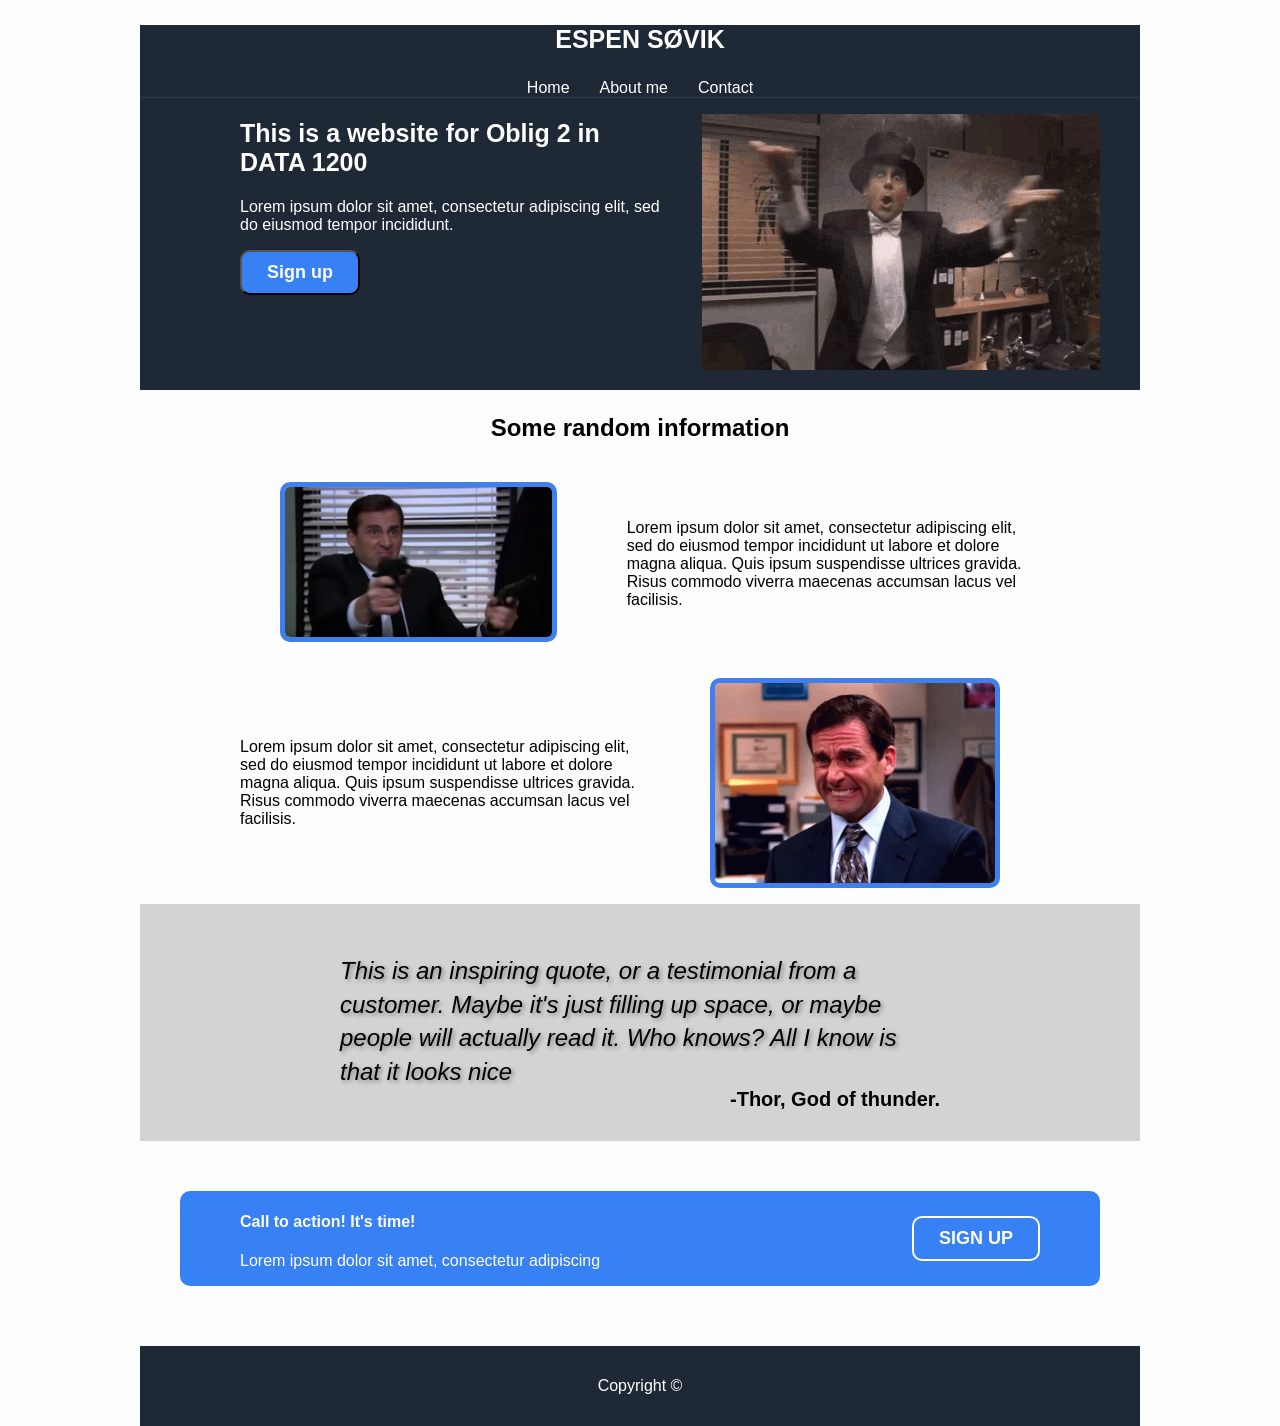
<file: index.html>
<!DOCTYPE html>
<html lang="en">
<head>
    <meta charset="UTF-8">
    <meta name="viewport" content="width=device-width, initial-scale=1.0">
    <title>Document</title>
    <link rel="stylesheet" href="../css/style.css">
</head>
<body>
    <header id="header_main">
        <p class="logo">ESPEN SØVIK</p>
        <nav>
        <a href="#">Home</a>
        <a href="#">About me</a>
        <a href="#">Contact</a>
        </nav>
    </header>

        <main>
            <section id="main_info">
                <header>
                    <h2>This is a website for Oblig 2 in DATA 1200</h2>

                    <p>Lorem ipsum dolor sit amet, consectetur
                    adipiscing elit, sed do eiusmod tempor
                    incididunt.</p>

                    <button class="button">Sign up</button>
                </header>

                <figure class="image_placeholder">
                    <img src="../photos/ezgif-1babd71349fdc3a5.gif" height="256" width="398" alt="This should be a picture..">
                </figure>
            </section>

            <section id="information">
                <h3>Some random information</h3>
                <article>
                <figure class="image_information">
                <img src="../photos/Michael-Scorn-in-Threat-Level-Midnight.webp"
                     height="150px" width="auto" alt="this should be a picture..">
                </figure>
                    <p>Lorem ipsum dolor sit amet, consectetur
                    adipiscing elit, sed do eiusmod tempor incididunt
                    ut labore et dolore magna aliqua. Quis ipsum
                    suspendisse ultrices gravida. Risus commodo
                    viverra maecenas accumsan lacus vel facilisis.
                </p>
                </article>
                <article>
                <p>Lorem ipsum dolor sit amet, consectetur
                    adipiscing elit, sed do eiusmod tempor incididunt
                    ut labore et dolore magna aliqua. Quis ipsum
                    suspendisse ultrices gravida. Risus commodo
                    viverra maecenas accumsan lacus vel facilisis.
                </p>
                <figure class="image_information2">
                <img src="../photos/gross-eek.gif"
                     height="200px" width="auto" alt="this should be a picture..">
                </figure>
                </article>
            </section>

            <section id="quote">
                <article>
                <blockquote>This is an inspiring quote, or a testimonial from a
                    customer. Maybe it's just filling up space, or maybe
                    people will actually read it. Who knows? All I know
                    is that it looks nice
                </blockquote>
                </article>

                <p> -Thor, God of thunder.</p>
            </section>

            <section id="call_to_action">
                <header>
                <h4>Call to action! It's time!</h4>
                <p>Lorem ipsum dolor sit amet, consectetur adipiscing</p>
                </header>

                <button
                        class="button_2"> SIGN UP
                </button>
            </section>

            <footer>
                <p>Copyright ©</p>
            </footer>
        </main>
</body>
</html>
</file>
<file: css/style.css>
body {
    background-color: #fdfdfd;
    font-family: Roboto, sans-serif;
    margin: 0;
}

.button{
    Color:white;
    background: #3781f5;
    border-radius: 10px;
    font-size: 18px;
    font-weight: bold;
    padding:10px 25px;
    transition: transform 0.3s ease;
}
.button:hover{
    background-color: #2563eb;
    cursor: pointer;
    transform: translateY(-5px);
}

.button:active{
    transform: scale(0.95);
}

main{
    box-sizing: border-box;
    width: 1000px;
    margin: 0 auto;
}

#header_main nav{
    display: flex;
    justify-content: center;
    gap: 30px;
}

#header_main{
    background: #1f2935;
    color:white;
    text-align: center;
    width: 1000px;
    margin: 0 auto;
    border-bottom: solid 1px rgba(255,255,255,0.08);
}

.logo{
    font-size: 25px;
    font-weight: bold;
}

header nav a{
    text-decoration: none;
    color : white;
    text-align: center;
    transition: ease-in-out 0.1s;
}

header nav a:hover{
    color: #6600ff;
    cursor: pointer;
    transform: scale(150%);
}

#main_info {
    background : #1f2935;
    color : white;
    padding-left: 100px;
    display: flex;
    justify-content: space-between;
    align-items: flex-start;
}
#main_info h2{
    font-size: 25px;
    font-weight: bold;
    text-align: left;
}

.image\.placeholder{
    background-color: gray;
    width: 500px;
    height: 200px;
    display: block;
}

#information{
    width: 800px;
    margin: 0 auto;
}

#information article {
    display: flex;
    align-items: center;
    gap: 30px;
}

#information h3{
    text-align: center;
    font-size: 24px;
}

.image_information img{

    border: #3f80ee solid 5px;
    border-radius: 10px;
    object-fit: cover;
}

.image_information:hover{
    transform: scale(1.05);
    transition: ease 1s;
}

.image_information2 img{
    border: #3f80ee solid 5px;
    border-radius: 10px;
    display:block;
    object-fit: cover;
}

.image_information2:hover{
    transform: scale(1.05);
    transition: ease 1s;
}

#call_to_action{
    background: #3781f5;
    color: white;
    display: flex;
    justify-content: space-between;
    align-items: center;
    border-radius: 10px;
    padding: 0 60px;
    width: 800px;
    margin: auto auto 60px;
}
#quote{
    background: lightgrey;
}

#quote article{
    font-style: italic;
    text-shadow: 2px 2px 4px gray;
    width: 1000px;
    display: flex;
    justify-content: center;
    align-items: center;
    max-width: 600px;
    margin: 0 auto;
    font-size: 24px;
    line-height: 1.4;
    padding-top: 50px;
}

#quote blockquote{
    max-width: 600px;
    margin: 0 auto;
}

#quote p{
    font-weight: bold;
    text-align: right;
    font-size: 20px;
    max-width: 600px;
    padding-bottom: 30px;
    margin: 0 auto 50px;
}

.button_2{
    Color:white;
    background: #3781f5;
    border: white solid 2px;
    border-radius: 10px;
    font-size: 18px;
    padding:10px 25px;
    font-weight: bold;
    transition: transform 0.3s ease;
}
.button_2:hover{
    background-color: #2563eb;
    cursor: pointer;
    transform: translateY(-5px);
}
.button_2:active{
    transform: scale(0.95);
}

footer{
    background: #1f2935;
    color: white;
    height: 80px;
    display: flex;
    justify-content: center;
    align-items: center;
}
</file>
